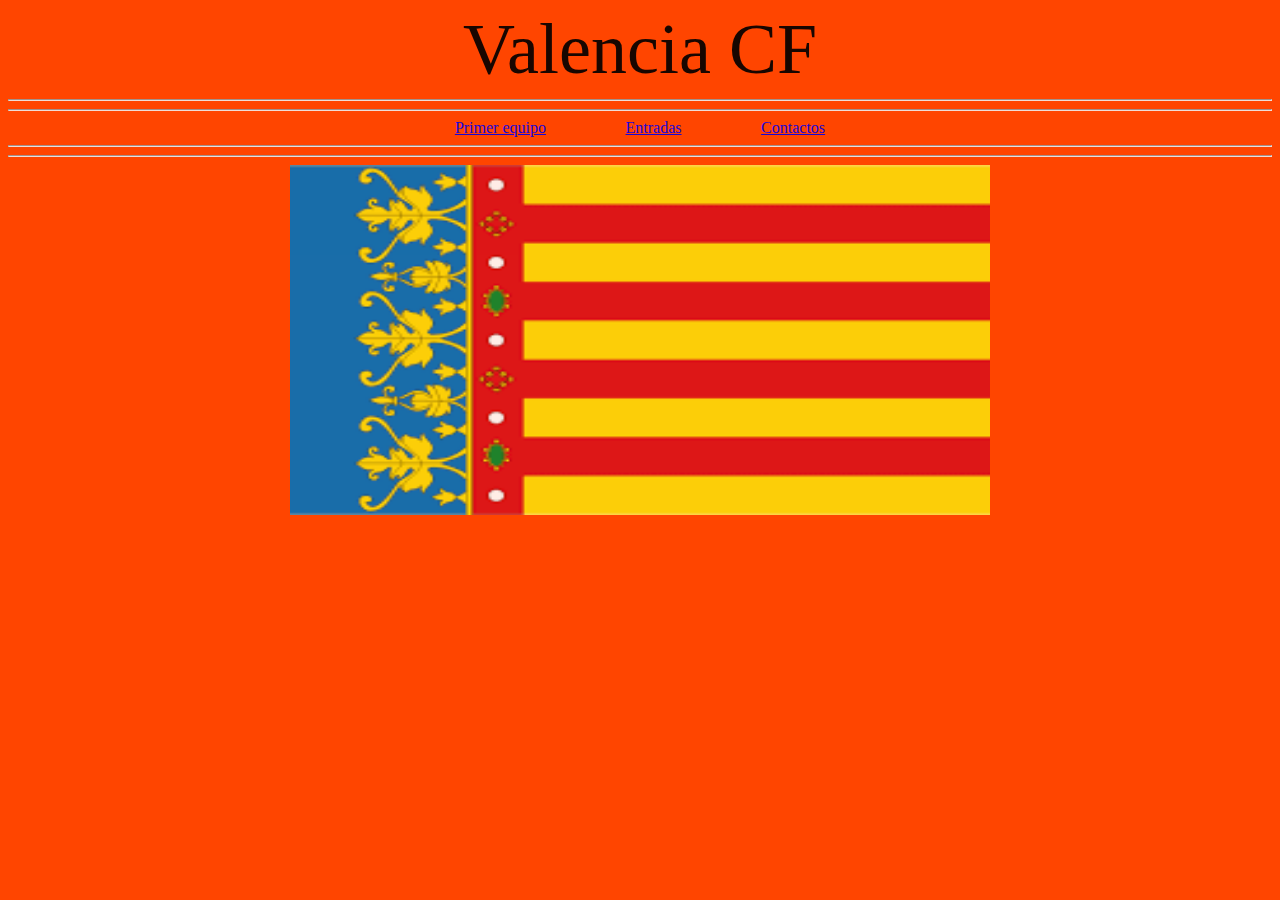
<file: index.html>
<!DOCTYPE html>
<html lang="en">
<head>
    <meta charset="UTF-8">
    <meta http-equiv="X-UA-Compatible" content="IE=edge">
    <meta name="viewport" content="width=device-width, initial-scale=1.0">
    <title>Document</title>
    <link rel="stylesheet" href="style.css">
</head>
<body>
    <header id="titulo">Valencia CF</header>
    <hr>
    <main>
        <hr>
        <nav>
        <a href="plantilla.html">Primer equipo</a>
        <a href="entrada.html">Entradas</a>
        <a href="contacto.html">Contactos</a>

        <hr>
        <hr>

        <div>
        <img id="valencia" src="img/valencia.png" alt="Bandera Valencia">
        </div>
       </nav>
    </main>
    
</body>
</html>
</file>
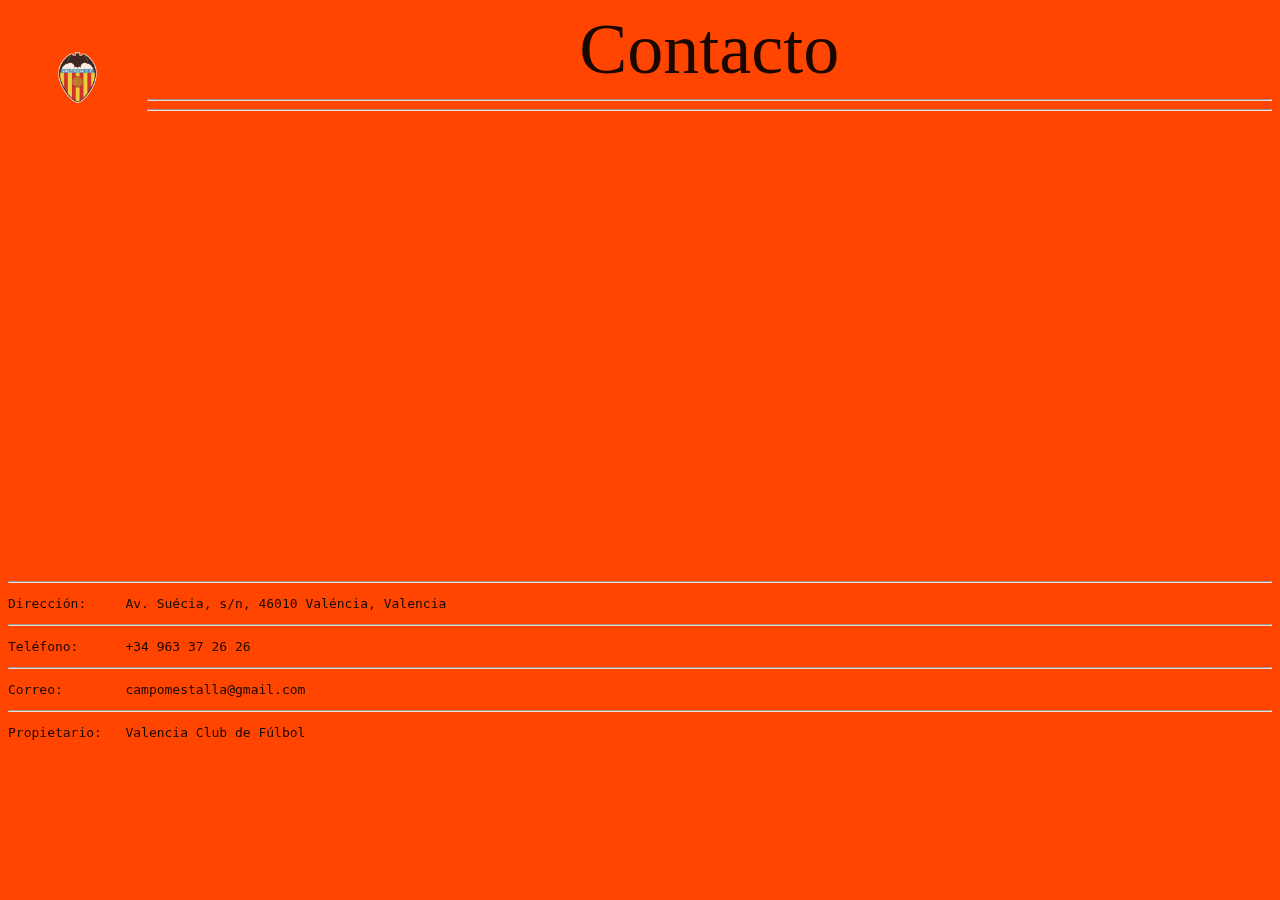
<file: contacto.html>
<!DOCTYPE html>
<html lang="en">
<head>
    <meta charset="UTF-8">
    <meta http-equiv="X-UA-Compatible" content="IE=edge">
    <meta name="viewport" content="width=device-width, initial-scale=1.0">
    <title>Document</title>
    <link rel="stylesheet" href="style.css">
</head>
<body>
    <a href="index.html" id="escudo"><img id="escudo" src="img/escudo.png" alt="escudo"></a>
    <header id="titulo">Contacto</header>
    <hr>
    <hr>
    <main>
    <iframe src="https://www.google.com/maps/embed?pb=!1m18!1m12!1m3!1dç3079.7639989196173!2d-0.3607768846325154!3d39.47465997948578!2m3!1f0!2f0!3f0!3m2!1i1024!2i768!4f13.1!3m3!1m2!1s0xd6048bd2129f74b%3A0x7504540b8de53e49!2sEstadio%20de%20Mestalla%20Valencia%20CF!5e0!3m2!1ses!2ses!4v1674471795647!5m2!1ses!2ses" width="600" height="450" style="border:0;" allowfullscreen="" loading="lazy" referrerpolicy="no-referrer-when-downgrade"></iframe>
    <hr>
    <pre>Dirección:     Av. Suécia, s/n, 46010 Valéncia, Valencia</pre>
    <hr>
    <pre>Teléfono:      +34 963 37 26 26</pre>
    <hr>
    <pre>Correo:        campomestalla@gmail.com</pre>
    <hr>
    <pre>Propietario:   Valencia Club de Fúlbol</pre>
    </main>
    

</body>
</html>
</file>
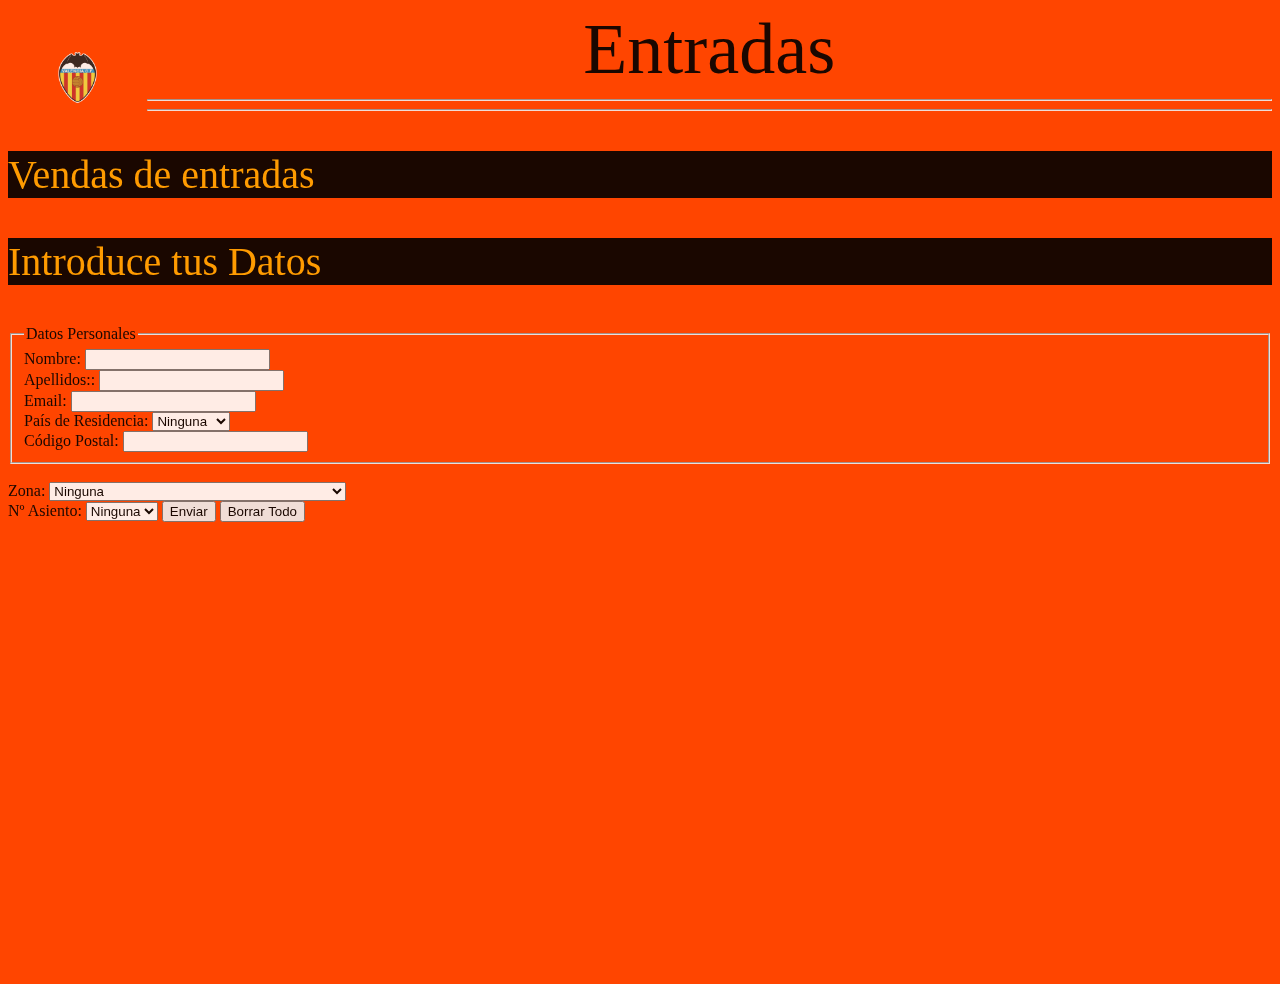
<file: entrada.html>
<!DOCTYPE html>
<html lang="en">
<head>
    <meta charset="UTF-8">
    <meta http-equiv="X-UA-Compatible" content="IE=edge">
    <meta name="viewport" content="width=device-width, initial-scale=1.0">
    <title>Document</title>
    <link rel="stylesheet" href="style.css">

</head>
<body>
    <a href="index.html" id="escudo"><img id="escudo" src="img/escudo.png" alt="escudo"></a>
    <header id="titulo">Entradas</header>
    <hr>
    <hr>
     <main>
        <p>Vendas de entradas</p>
        <section>
            <p>Introduce tus Datos</p>
            <form method="get" action="index.html">
                <fieldset>
                <legend>Datos Personales</legend>
                <label for="Nombre">Nombre:</label>
                <input type="text" name="Nombre">
            <br>
                <label for="apellidos">Apellidos::</label>
                <input type="text" name="apellidos">
            <br>
                <label for="Email">Email:</label>
                <input type="text" name="email">
            <br>
                <label for="País de Residencia">País de Residencia:</label>
                <select name="País de Residencia">
                    <option>Ninguna</option>
                    <option>España</option>
                    <option>Francia</option>
                    <option>Alemania</option>
                    <option>Portugal</option>
                </select>
            <br>
                <label for="c_postal">Código Postal:</label>
                <input type="text" name="c_postal">
                </fieldset>
                <br>
                <label for="zona">Zona:</label>
                <select name="zona">
                    <option>Ninguna</option>
                    <option>Tribuna Central</option>
                    <option>Tribuna Pref.</option>
                    <option>Tribuna Lateral</option>
                    <option>Anfiteatro Central</option>
                    <option>Tribuna Baja</option>
                    <option>Anfiteatro Lateral</option>
                    <option>Sector 6 Cubierto</option>
                    <option>Sector 5 Cubierto</option>
                    <option>Sector 16 Central</option>
                    <option>Sector 7 Cubierto</option>
                    <option>Sector 17 Central</option>
                    <option>Aquellas que no aparezcan estarán completas</option>
                </select>
        
                <br>
                <label for="asiento">Nº Asiento:</label>
                <select name="Asiento">
                    <option>Ninguna</option>
                    <option>1</option>
                    <option>2</option>
                    <option>3</option>
                    <option>4</option>
                    <option>5</option>
                    <option>6</option>
                    <option>7</option>
                    <option>8</option>
                    <option>9</option>
                    <option>10</option>
                    <option>11</option>
                    <option>12</option>
                </select>
        
                <button type="submit">Enviar</button>
        
                <button type="reset">Borrar Todo</button>
            </form>
            </section>
            <iframe src="https://www.google.com/maps/embed?pb=!1m18!1m12!1m3!1d3079.7639989196173!2d-0.3607768846325154!3d39.47465997948578!2m3!1f0!2f0!3f0!3m2!1i1024!2i768!4f13.1!3m3!1m2!1s0xd6048bd2129f74b%3A0x7504540b8de53e49!2sEstadio%20de%20Mestalla%20Valencia%20CF!5e0!3m2!1ses!2ses!4v1674471795647!5m2!1ses!2ses" width="600" height="450" style="border:0;" allowfullscreen="" loading="lazy" referrerpolicy="no-referrer-when-downgrade"></iframe>

    </main>
    
</body>
</html>
</file>
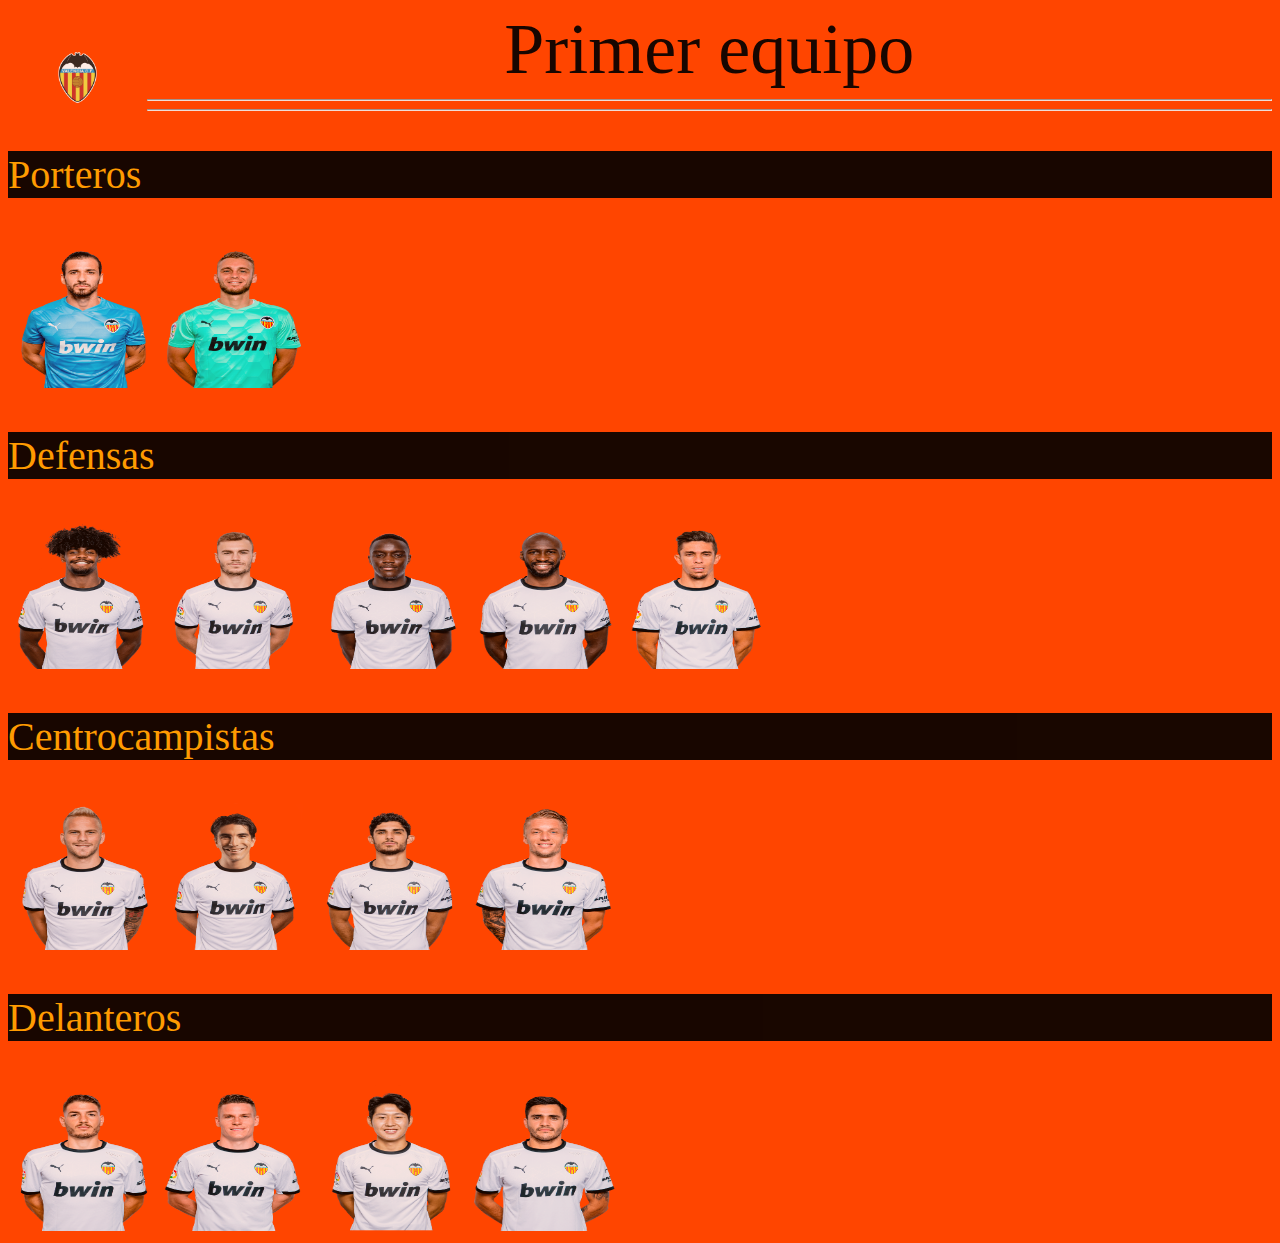
<file: plantilla.html>
<!DOCTYPE html>
<html lang="en">
<head>
    <meta charset="UTF-8">
    <meta http-equiv="X-UA-Compatible" content="IE=edge">
    <meta name="viewport" content="width=device-width, initial-scale=1.0">
    <title>Document</title>
    <link rel="stylesheet" href="style.css">
</head>
<body>
    <a href="index.html" id="escudo"><img id="escudo" src="img/escudo.png" alt="escudo"></a>
    <header id="titulo">Primer equipo</header>
    <hr>
    <hr>
    <main>
    <div id="portero">
        <p>Porteros</p>
        <img src="img/jaume.png" alt="jaume">
        <img src="img/cillessen.png" alt="cillessen">
    </div>

    <div id="denfensas">
        <p>Defensas</p>
        <img src="img/correia.png" alt="correia">
        <img src="img/lato.png" alt="lato">
        <img src="img/diakhabi.png" alt="diakhabi">
        <img src="img/mangala.png" alt="mangala">
        <img src="img/paulista.png" alt="paulista">
    </div>

    <div id="centrocampistas">
        <p>Centrocampistas</p>
        <img src="img/racic.png" alt="rasic">
        <img src="img/soler.png" alt="soler">
        <img src="img/guedes.png" alt="guedes">
        <img src="img/wass.png" alt="wass">
    </div>

    <div id="delanteros">
        <p>Delanteros</p>
        <img src="img/vallejo.png" alt="vallejo">
        <img src="img/gameiro.png" alt="gameiro">
        <img src="img/lee.png" alt="lee">
        <img src="img/maxi.png" alt="maxi">
    </div>
    </main>
    
</body>
</html>
</file>
<file: style.css>
header#titulo{
    color: black;
    text-align: center;
    font-size: 9ch;
    
}

a#escudo{
    float: left;
}

body{
    background-color: orangeRED;
    opacity: 90%;
}

nav{
    text-align: center;
}

a{
    margin: 1cm;
}

p{
    background-color: black;
    color: orange;
    font-size: 5ch;
}



img{
    height: 150px;
    width: 150px;
}

img:hover{
    transform: scale(120%);
}

img#valencia{
    top: 4cm;
    height: 350px;
    width: 700px;
}

img#escudo{
    height: 63px;
    width: 63px;
}
</file>
